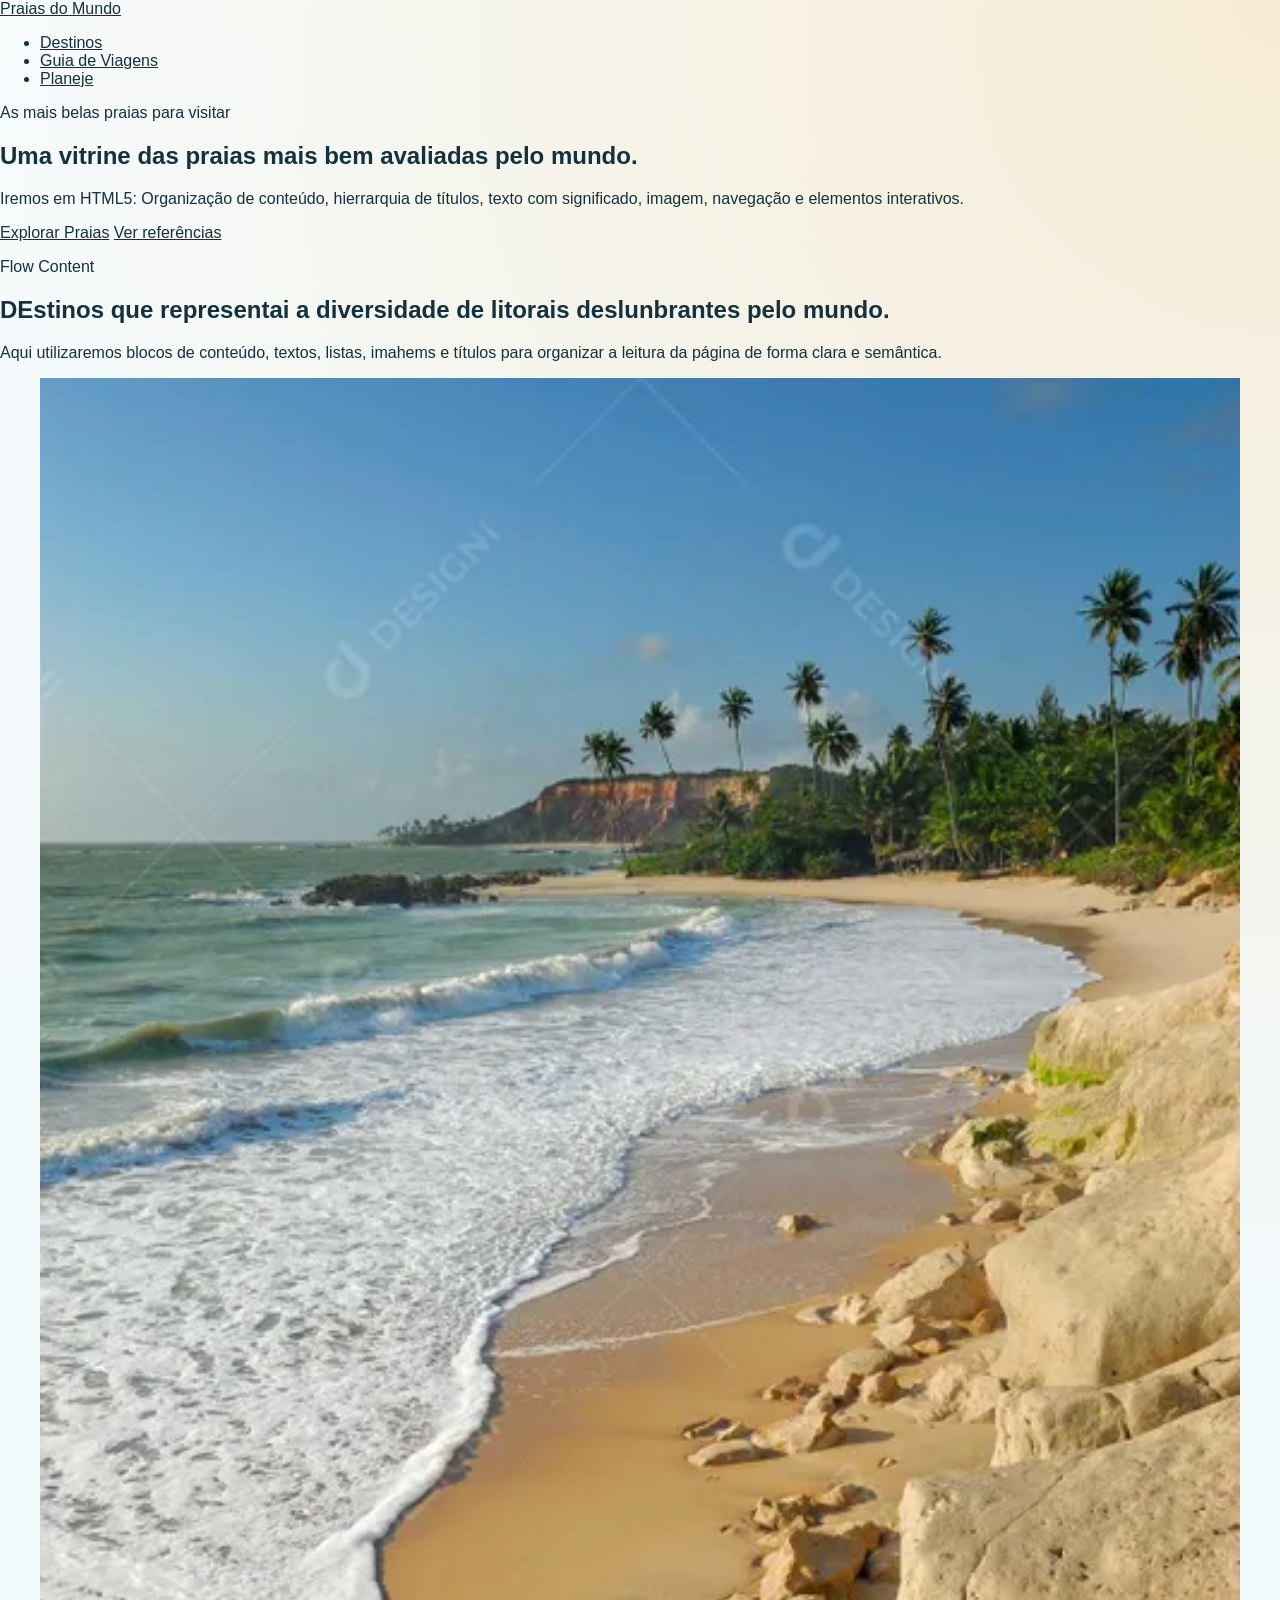
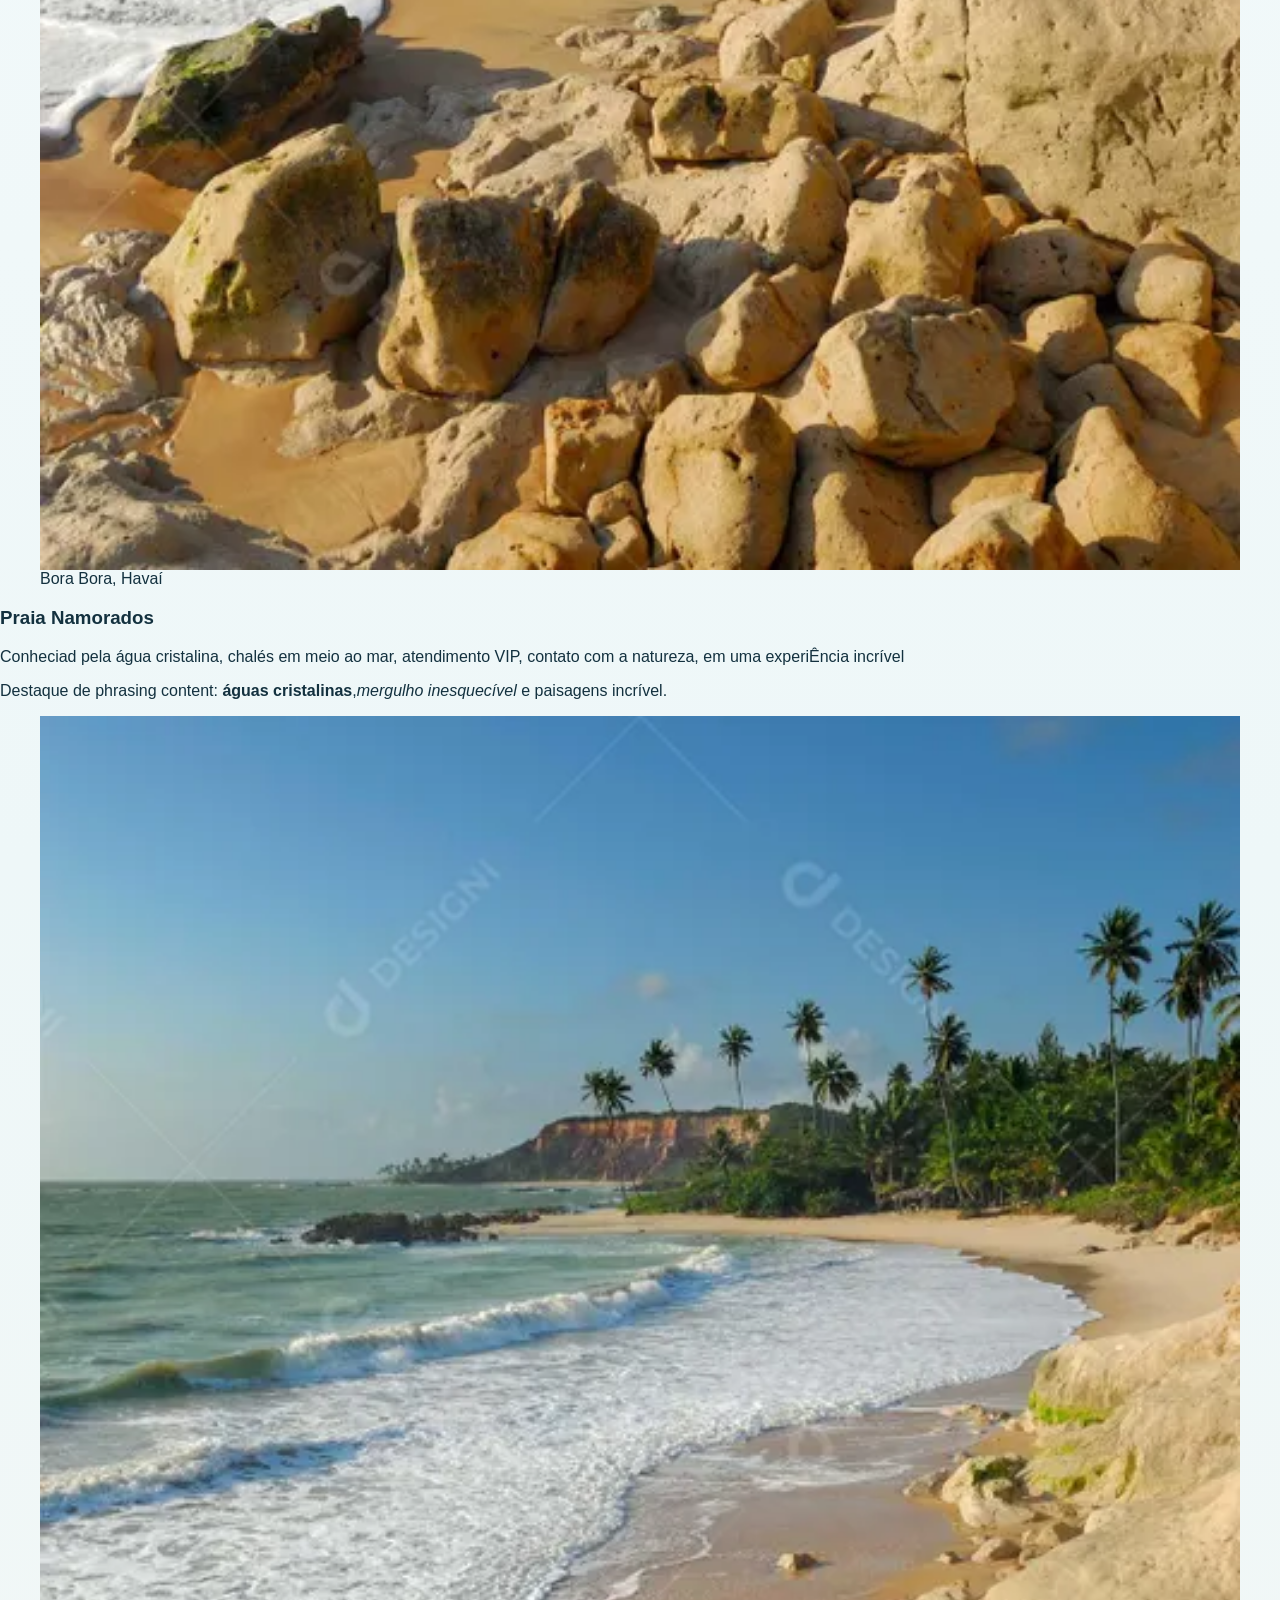
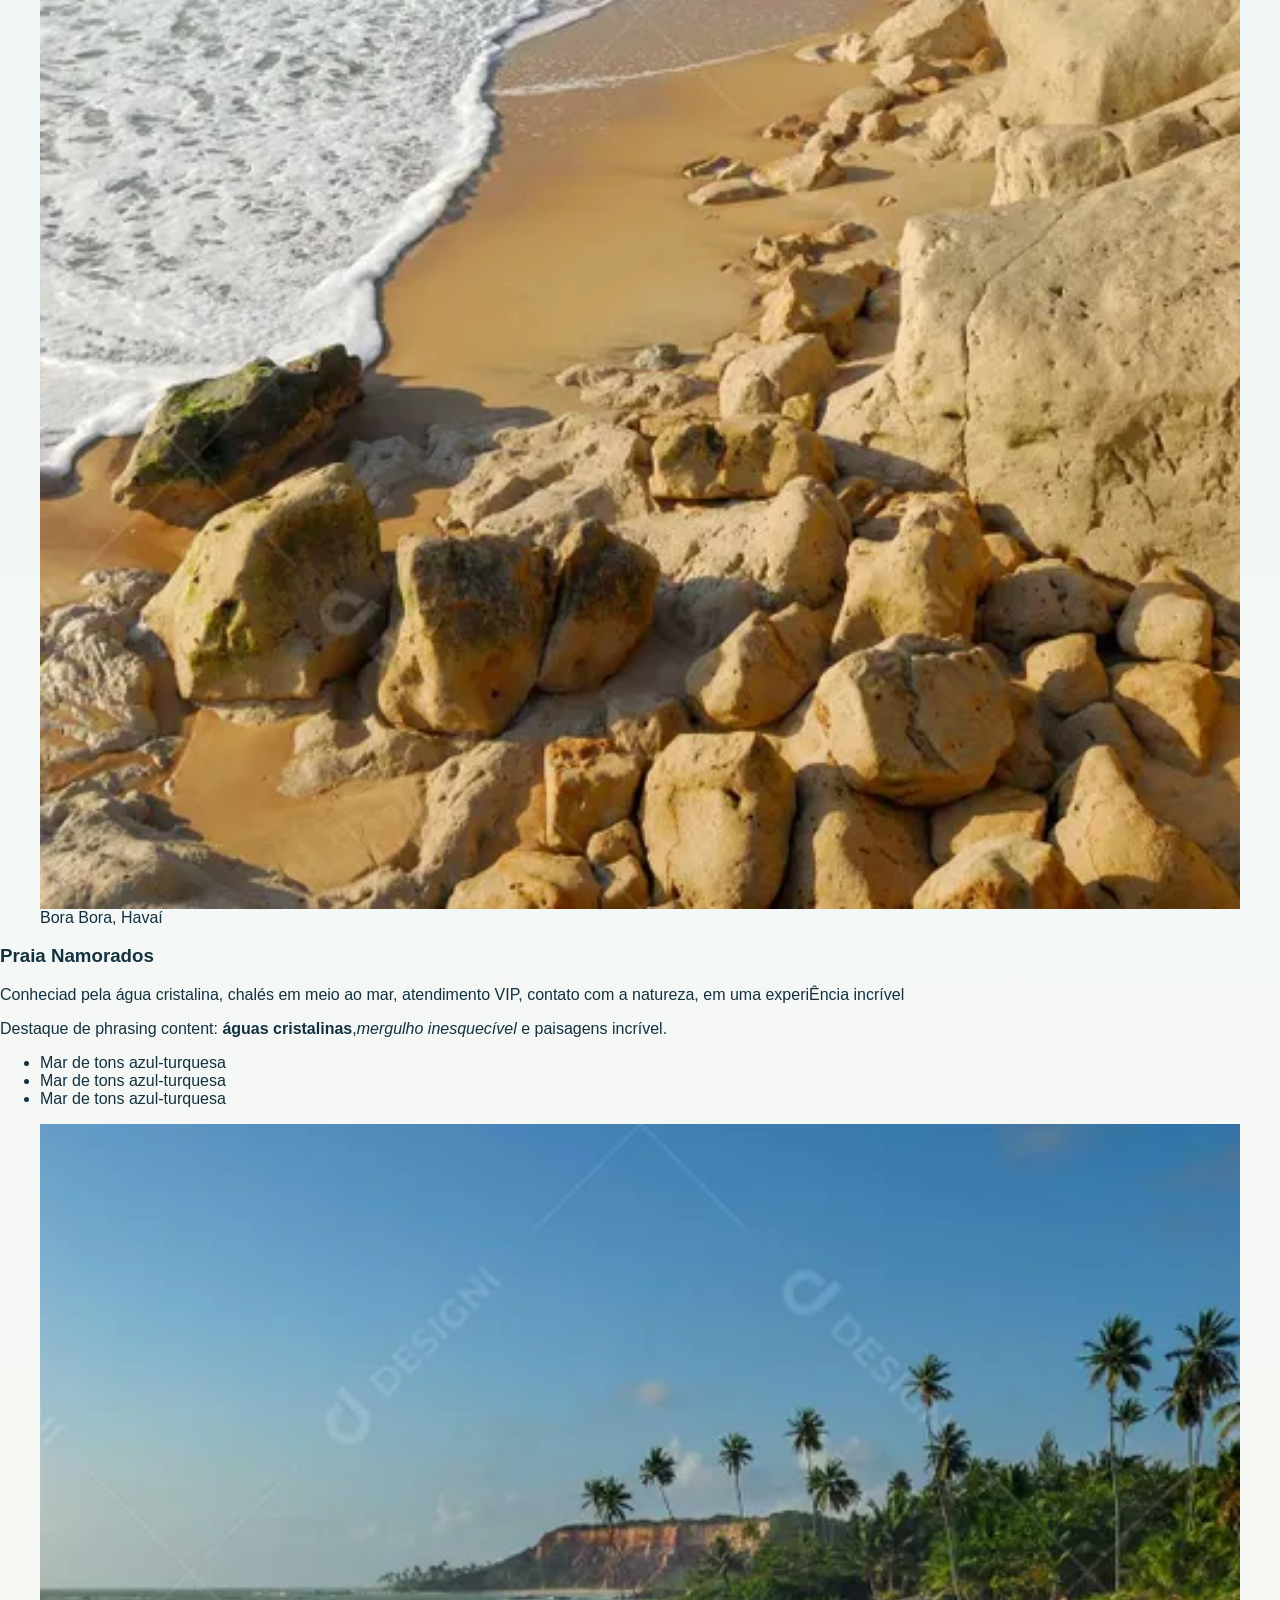
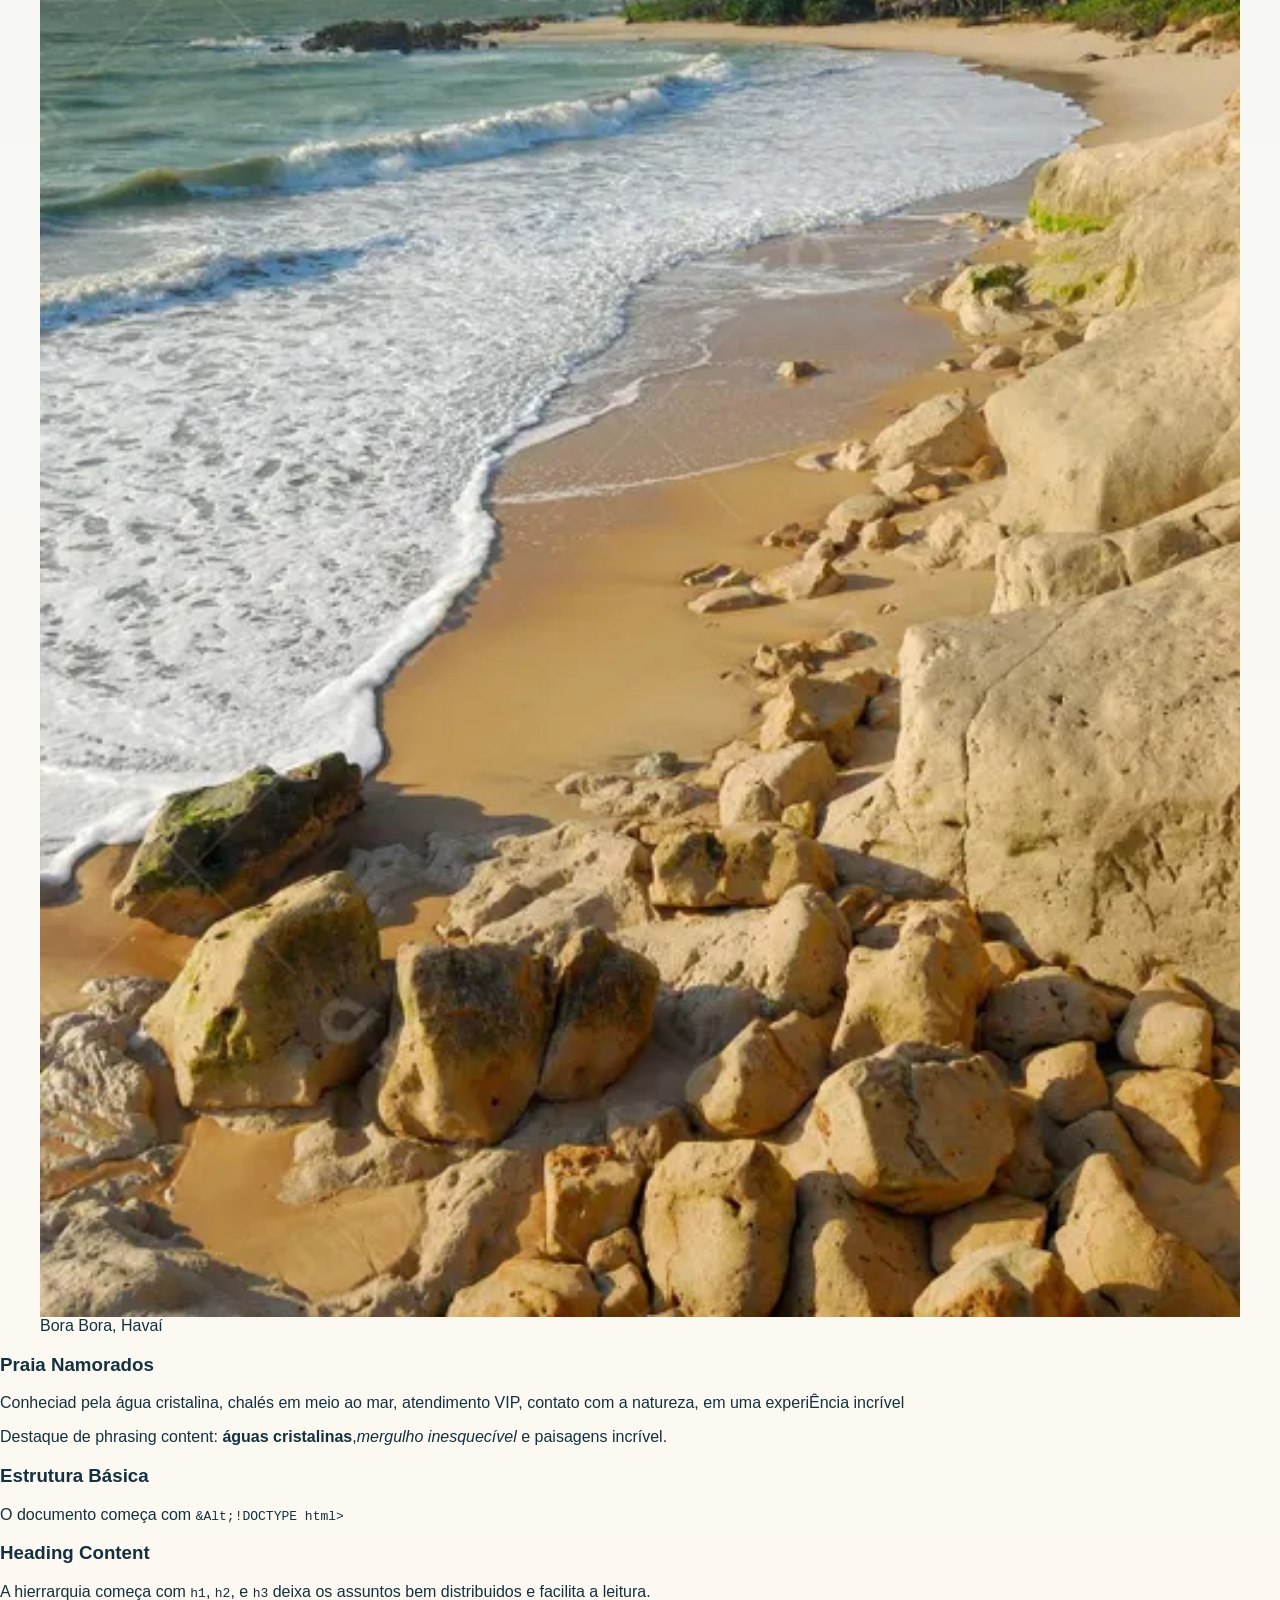
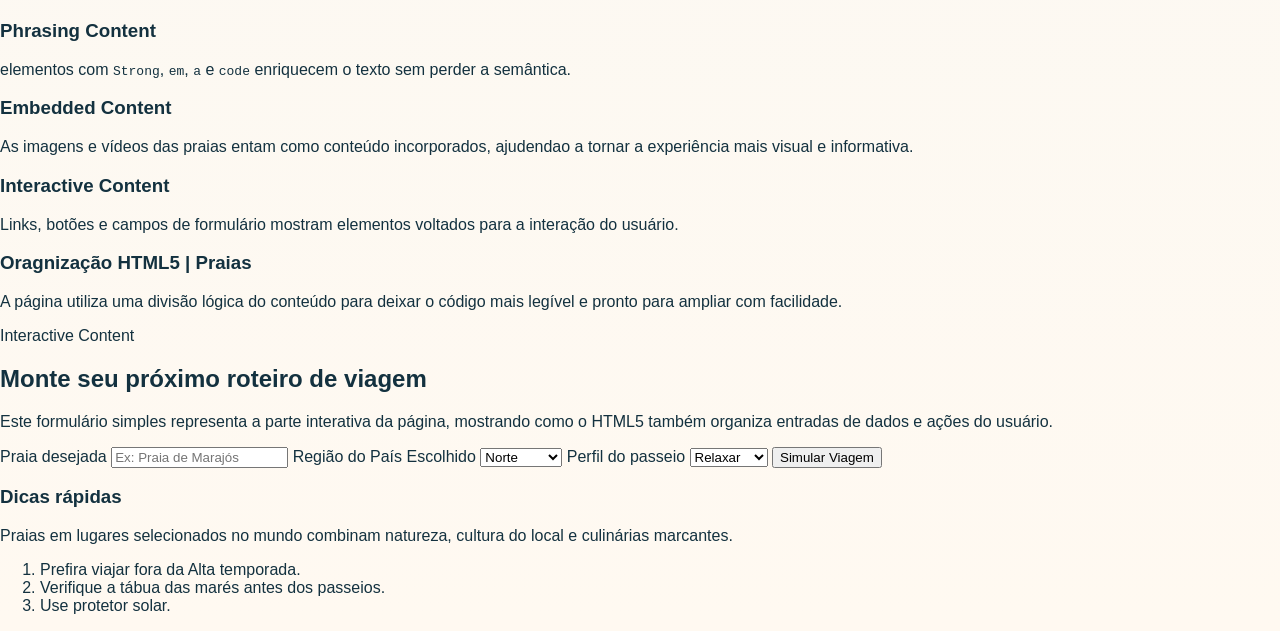
<file: LP-main/praias/index.html>
<!DOCTYPE html>
<html lang="en">
<head>
    <meta charset="UTF-8">
    <meta name="viewport" content="width=device-width, initial-scale=1.0">
    <link rel="stylesheet" href="css/style.css">
    <title>As praias mais belas do Brasil</title>
</head>
<body>

    <header class="hero" id="topo">
        
        <!--Começo Hearder-->
        <nav class="menu" aria-label="Navegação principal">

            <a class="logo" href="#topo">Praias do Mundo</a>

            <ul class="menu-links">
                <li><a href="#destinos">Destinos</a></li>
                <li><a href="#guia">Guia de Viagens</a></li>
                <li><a href="#planeje">Planeje</a></li>
            </ul>

        </nav>
        <!--Fim Hearder-->

        <!--Inicío Section-->
        <section class="hero-conteudo">

            <p class="eyebrow">As mais belas praias para visitar</p>
            <h1>Uma vitrine das praias mais bem avaliadas pelo mundo.</h1>
            <p class="descricao">
                Iremos em HTML5: Organização de conteúdo, hierrarquia de títulos, texto com significado, imagem, navegação e elementos interativos. 
            </p>

            <div class="acoes">
                <a class="botao primario" href="#destinos">Explorar Praias</a>
                <a class="botao primario" href="#guia">Ver referências</a>
            </div>
        </section>
        <!--Fim Section-->
    </header>
    
    <!--Início Main-->
    <main>
        <section class="secao" id="destinos">
            <div class="secao-titulo">
                <p class="rotulo">Flow Content</p>
                <h2>DEstinos que representai a diversidade de litorais deslunbrantes pelo mundo.</h2>
                <p>
                    Aqui utilizaremos blocos de conteúdo, textos, listas, imahems e títulos para organizar a leitura da página de forma clara e semântica.
                </p>
            </div>

            <div class="cards">
                
                <!--Inicio card 1-->
                <article class="card">
                    <figure>
                        <img src="img/10073519.webp" alt="Mar Azul, areia clara em Bora Bora">
                        <figcaption>Bora Bora, Havaí</figcaption>
                    </figure>
                    <h3>Praia Namorados</h3>
                    <p>
                        Conheciad pela água cristalina, chalés em meio ao mar, atendimento VIP, contato com a natureza, em uma experiÊncia incrível
                    </p>
                    <p class="destaque-texto">
                        Destaque de phrasing content: <strong>águas cristalinas</strong>,<em>mergulho inesquecível</em> e paisagens incrível.
                    </p>
                </article>
                <!--Fim card 1-->

                <!--Inicio card 2-->
                <article class="card">
                    <figure>
                        <img src="img/10073519.webp" alt="Mar Azul, areia clara em Bora Bora">
                        <figcaption>Bora Bora, Havaí</figcaption>
                    </figure>
                    <h3>Praia Namorados</h3>
                    <p>
                        Conheciad pela água cristalina, chalés em meio ao mar, atendimento VIP, contato com a natureza, em uma experiÊncia incrível
                    </p>
                    <p class="destaque-texto">
                        Destaque de phrasing content: <strong>águas cristalinas</strong>,<em>mergulho inesquecível</em> e paisagens incrível.
                    </p>
                    <ul>
                        <li>Mar de tons azul-turquesa</li>
                        <li>Mar de tons azul-turquesa</li>
                        <li>Mar de tons azul-turquesa</li>
                    </ul>
                </article>
                <!--Fim card 2-->

                <!--Inicio card 3-->
                <article class="card">
                    <figure>
                        <img src="img/10073519.webp" alt="Mar Azul, areia clara em Bora Bora">
                        <figcaption>Bora Bora, Havaí</figcaption>
                    </figure>
                    <h3>Praia Namorados</h3>
                    <p>
                        Conheciad pela água cristalina, chalés em meio ao mar, atendimento VIP, contato com a natureza, em uma experiÊncia incrível
                    </p>
                    <p class="destaque-texto">
                        Destaque de phrasing content: <strong>águas cristalinas</strong>,<em>mergulho inesquecível</em> e paisagens incrível.
                    </p>
                </article>
                <!--Fim card 3-->
                
            </div>
        </section>

<!--Inicio seção guia-->

    <section class="secao-guia" id="guia">

            <div class="grade-guia">

                <article class="bloco-guia">
                    <h3>Estrutura Básica</h3>
                    <p>
                        O documento começa com <code>&Alt;!DOCTYPE html&gt;</code>
                    </p>
                </article>

                <article class="bloco-guia">
                    <h3>Heading Content</h3>
                    <p>
                        A hierrarquia começa com <code>h1</code>, <code>h2</code>, e <code>h3</code> deixa os assuntos bem distribuidos e facilita a leitura.
                    </p>
                </article>

                <article class="bloco-guia">
                    <h3>Phrasing Content</h3>
                    <p>
                        elementos com <code>Strong</code>, <code>em</code>, <code>a</code> e <code>code</code> enriquecem o texto sem perder a semântica.
                    </p>
                </article>

                <article class="bloco-guia">
                    <h3>Embedded Content</h3>
                    <p>
                        As imagens e vídeos das praias entam como conteúdo incorporados, ajudendao a tornar a experiência mais visual e informativa.
                    </p>
                </article>

                <article class="bloco-guia">
                    <h3>Interactive Content</h3>
                    <p>
                        Links, botões e campos de formulário mostram elementos voltados para a interação do usuário.
                    </p>
                </article>

                <article class="bloco-guia destaque-guia">
                    <h3>Oragnização HTML5 | Praias</h3>
                    <p>
                        A página utiliza uma divisão lógica do conteúdo para deixar o código mais legível e pronto para ampliar com facilidade.
                    </p>
                </article>
            </div>
            </section>
            <!--Fim seção guia-->

            <!--Inicío seção PLanejamento-->
            <section class="secao PLanejamento" id="planeje">
                <div class="secao-titulo">
                    <p class="rotulo">Interactive Content</p>
                    <h2>Monte seu próximo roteiro de viagem</h2>
                    <p>
                        Este formulário simples representa a parte interativa da página, mostrando como o HTML5 também organiza entradas de dados e ações do usuário.
                    </p>
                </div>
            <div class="painel-planejamento">
                <form class="formulario">
                    <label for="praia">Praia desejada</label>
                    <input type="text" id="praia" name="praia" placeholder="Ex: Praia de Marajós">

                    <label for="regiao">Região do País Escolhido</label>
                    <select name="regiao" id="regiao">
                    <option>Norte</option>
                    <option>Sul</option>
                    <option>Leste</option>
                    <option>Oeste</option>
                    <option>Nordeste</option>
                    <option>Noroeste</option>
                    <option>Suldeste</option>
                    <option>Suldoeste</option>
                    </select>

                    <label for="perfil">Perfil do passeio</label>
                    <select name="perfil" id="perfil">
                    <option>Relaxar</option>
                    <option>Mergulho</option>
                    <option>Família</option>
                    <option>Aventura</option>
                    </select>

                    <button type="submit">Simular Viagem</button>

                </form>

                <aside class="dicas">
                    <h3>Dicas rápidas</h3>
                    <p>
                        Praias em lugares selecionados no mundo combinam natureza, cultura do local e culinárias marcantes.
                    </p>
                    <ol>
                        <li>Prefira viajar fora da Alta temporada.</li>
                        <li>Verifique a tábua das marés antes dos passeios.</li>
                        <li>Use protetor solar.</li>
                    </ol>
                </aside>
            </div>
        </section>
            </main>

    </main>
    <!--Fim Main-->

</body>
</html>
</file>
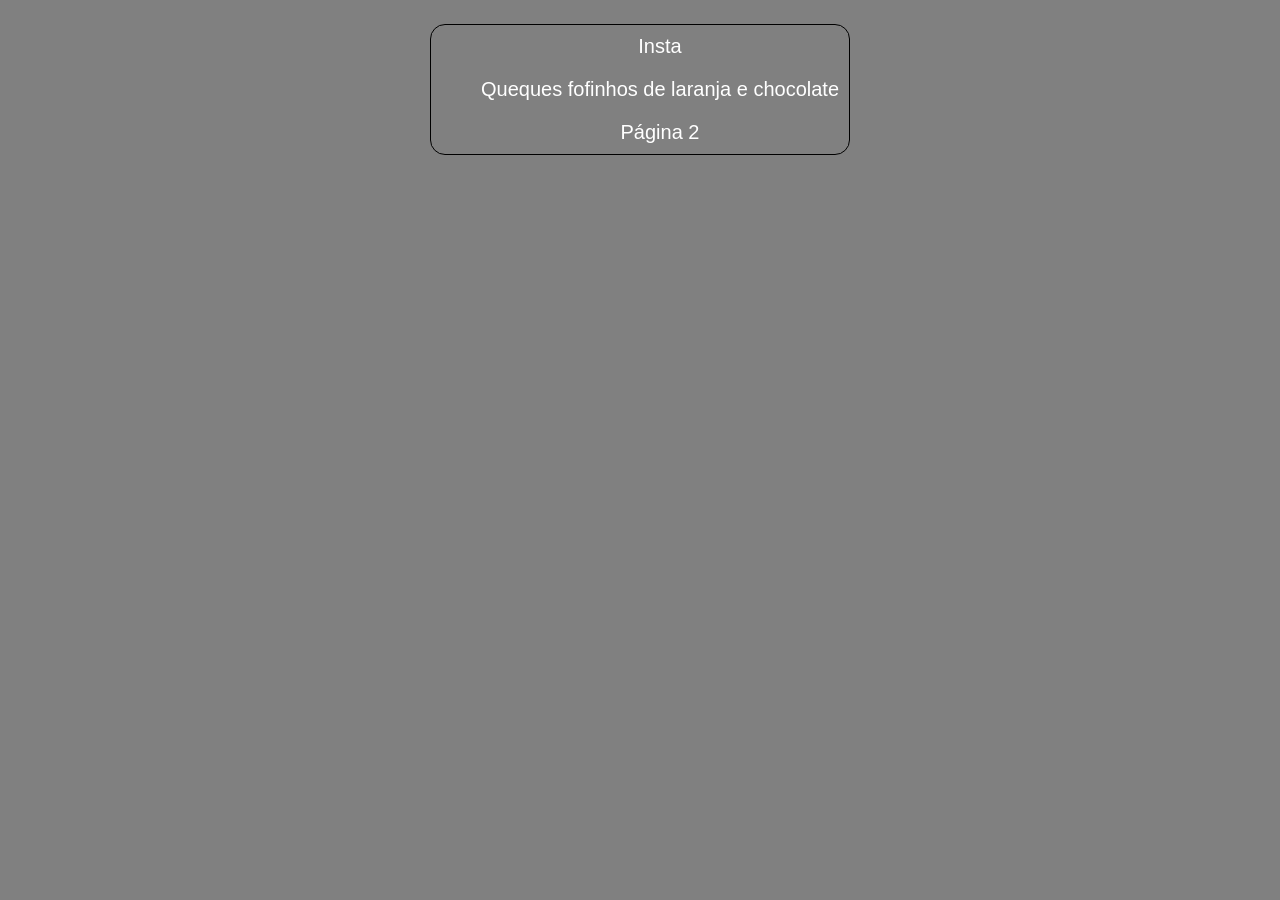
<file: links/pagina1.html>
<!DOCTYPE html>
<html lang="en">
<head>
    <meta charset="UTF-8">
    <meta name="viewport" content="width=device-width, initial-scale=1.0">
    <title>Links Página 1</title>
</head>
<style>
    body{
        display: flex;
        flex-direction: column;
        background-color: grey;
        align-items: center;
    }
    a{
        text-decoration: none;
        color: olive;
        font-family: 'Segoe UI', Tahoma, Geneva, Verdana, sans-serif;
        font-size: 20px;
        color: white;
        border-radius: 10px;
    }

    a:hover{
        color: rgb(153, 240, 153);
        box-shadow: rgb(0, 0, 0);
        font-size: 25px;
        transition: 0.3s;
    }


    ul{
        display: flex;
        justify-content: center;
        align-items: center;
        max-width: 50%;
        border: 1px solid black;
        flex-direction: column;
        border-radius: 15px;
    }

    li{
        padding: 10px;
        list-style: none;
    }
    
</style>
<body>
  
    <ul>
        <li><a href="https://www.instagram.com/" target="_blank">Insta</a></li>

        <li><a href="https://www.youtube.com/watch?v=c71wYk3GuQo" target="_top">Queques fofinhos de laranja e chocolate</a></li>

        <li><a href="pagina2.html" target="_self">Página 2</a></li>
    </ul>

</body>
</html>
</file>
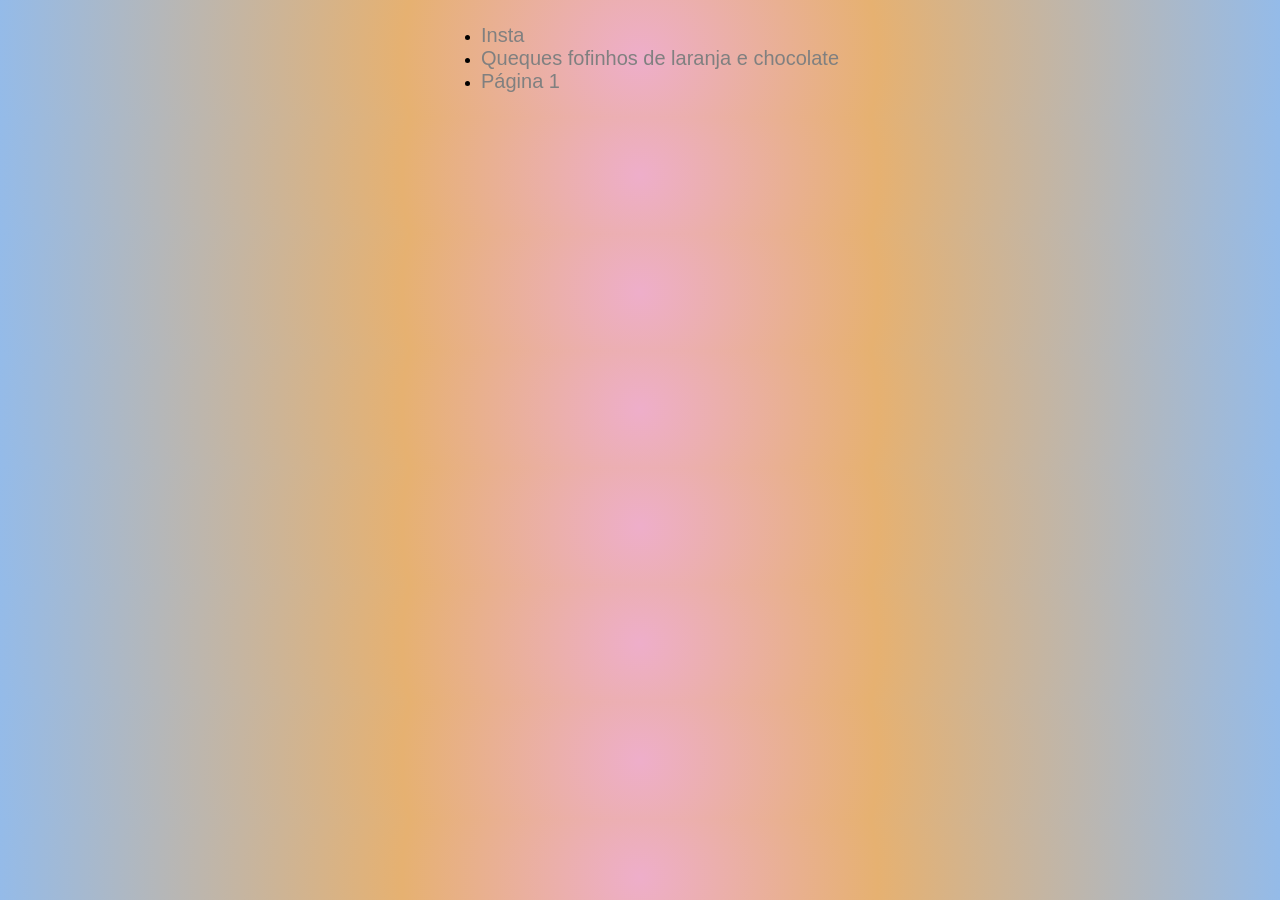
<file: links/pagina2.html>
<!DOCTYPE html>
<html lang="en">
<head>
    <meta charset="UTF-8">
    <meta name="viewport" content="width=device-width, initial-scale=1.0">
    <title>Links Página 2</title>
</head>
<style>
    body{
        display: flex;
        flex-direction: column;
        align-items: center;
        background: #EEAECA;    
        background: radial-gradient(circle,rgba(238, 174, 202, 1) 0%, rgb(230, 177, 113) 37%, rgba(148, 187, 233, 1) 100%);
    }
    body a{
        text-decoration: none;
        color: olive;
        font-family: 'Segoe UI', Tahoma, Geneva, Verdana, sans-serif;
        font-size: 20px;
        color: grey;
    }
</style>
<body>
  
    <ul>
        <li><a href="https://www.instagram.com/" target="_blank">Insta</a></li>

        <li><a href="https://www.youtube.com/watch?v=c71wYk3GuQo" target="_top">Queques fofinhos de laranja e chocolate</a></li>

        <li><a href="pagina1.html" target="_self">Página 1</a></li>
    </ul>

</body>
</html>
</file>
<file: LP-main/praias/css/style.css>
:root{
    --areia: #f3e7c9;
    --espuma: #fffaf1;
    --oceano: #0a5c78;
    --oceano-profundo: #073b4c;
    --turquesa: #16a6b6;
    --sol: #f5a623;
    --coral: #eb6f4d;
    --texto: #13313f;
    --texto-suave: #4f6c77;
    --borda: rgba(7, 59, 76, 0.12);
    --sombra: 0 20px 45px rgba(7, 59, 76, 0.16)
}

*{
    box-sizing: border-box;
}

html{
    scroll-behavior: smooth;
}

body{
    margin: 0;
    font-family: sans-serif;
    /*Instalar fonte com Google API's, para próxima aula > Manrope */
    color: var(--texto);
    background: radial-gradient(circle at top right, rgba(245,166, 35, 0.18), transparent 18%), 
    linear-gradient(180deg, #f6fbfc 0%, #eef7f8 35%, #fff9f1 100%);
}
img{
    display: block;
    width: 100%;
}
a{
    color: inherit;
}
/*Tratar os class na próxima aula > 28/04/2026*/
</file>
